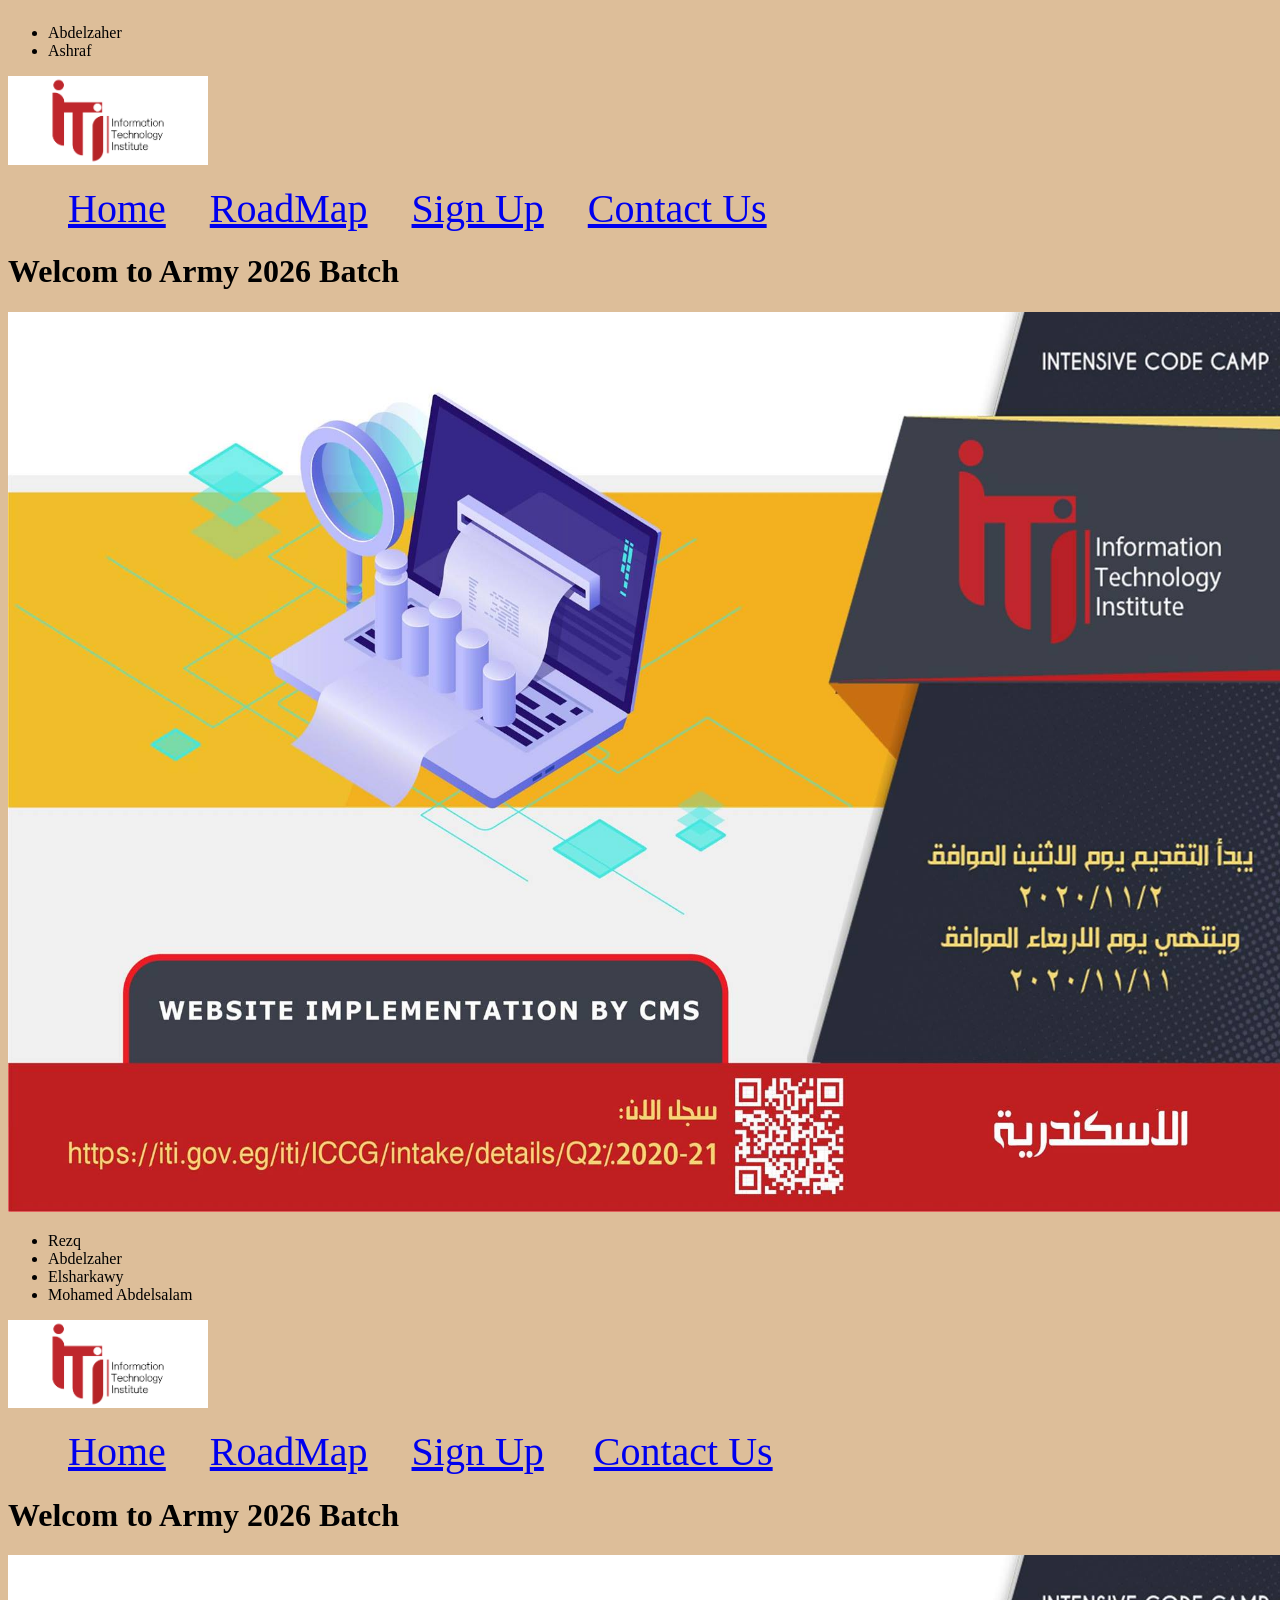
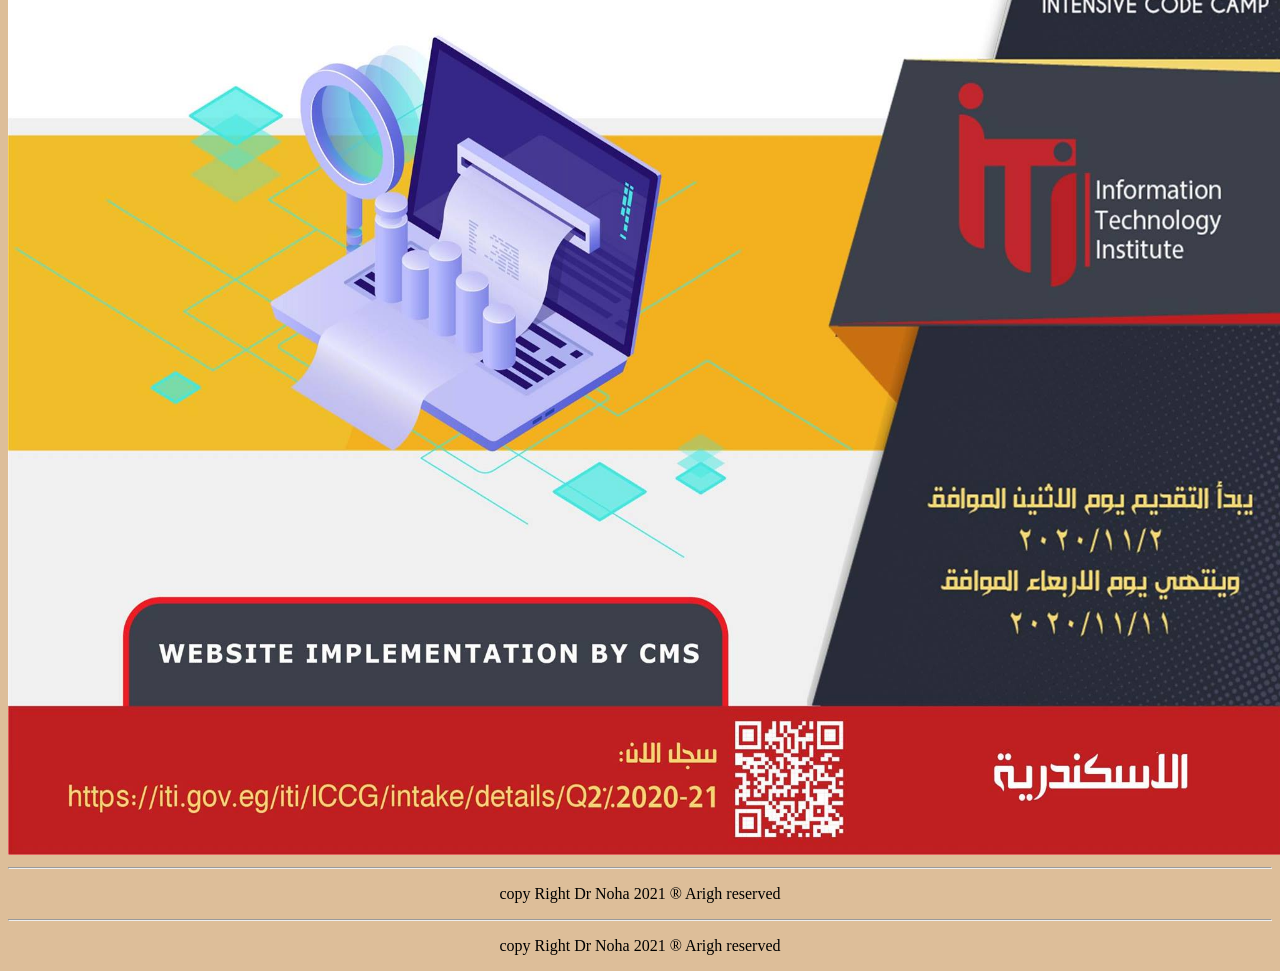
<file: index.html>
<!doctype html>
<html lang="en">
  <head>
    <meta charset="UTF-8" />
    <meta name="viewport" content="width=device-width, initial-scale=1.0" />
    <title>Document</title>
    <link rel="stylesheet" href="src/style.css" />
  </head>
  <body>
    <header>
      <div class="logo_div">
        <ul>
          <li>Abdelzaher</li>
          <li>Ashraf</li>
        </ul>
        <img class="logo" src="/img/ITI_logo.png" alt="ITI Logo" />
      </div>
      <div class="manu_div">
        <ul>
          <li class="manu_item"><a href="index.html">Home</a></li>
          <li class="manu_item"><a href="roadmapPage.html">RoadMap</a></li>
          <!-- <li  class="manu_item">Regester Form</li> -->
          <li class="manu_item"><a href="register_user.html">Sign Up</a></li>
          <li class="manu_item">
            <a href="https://internal.iti.gov.eg/">Contact Us</a>
          </li>
        </ul>
      </div>
      <h1>Welcom to Army 2026 Batch</h1>
    </header>
    <a href="/roadmapPage.html"
      ><img style="width: 100vw; height: 100vh" src="img/indexPage.jpg" alt=""
    /></a>

      <ul>
        <li>Rezq</li>
        <li>Abdelzaher</li>
        <li>Elsharkawy</li>
        <li>Mohamed Abdelsalam</li>
      </ul>
    <img class="logo" src="/img/ITI_logo.png" alt="ITI Logo">
  </div>
    <div class="manu_div">
      <ul>
        <li class="manu_item"> <a href="index.html">Home</a></li>
        <li  class="manu_item"><a href="roadmapPage.html">RoadMap</a></li>
        <!-- <li  class="manu_item">Regester Form</li> -->
        <li  class="manu_item" ><a href="register_user.html">Sign Up</a> </li>
        <li class="manu_item"> <a href="https://internal.iti.gov.eg/">Contact Us</a></li>
      </ul>  
    </div>
        <h1> Welcom to Army 2026 Batch</h1>
  </header>
    <a href="/roadmapPage.html"><img style=" width: 100vw;height: 100vh" src="img/indexPage.jpg" alt=""></a>

    <hr>
    <p style=" text-align: center;"> copy Right Dr Noha 2021 &reg; Arigh reserved</p>

    
</body>
</html>
    <hr />
    <p style="text-align: center">
      copy Right Dr Noha 2021 &reg; Arigh reserved
    </p>
  </body>
</html>
</file>
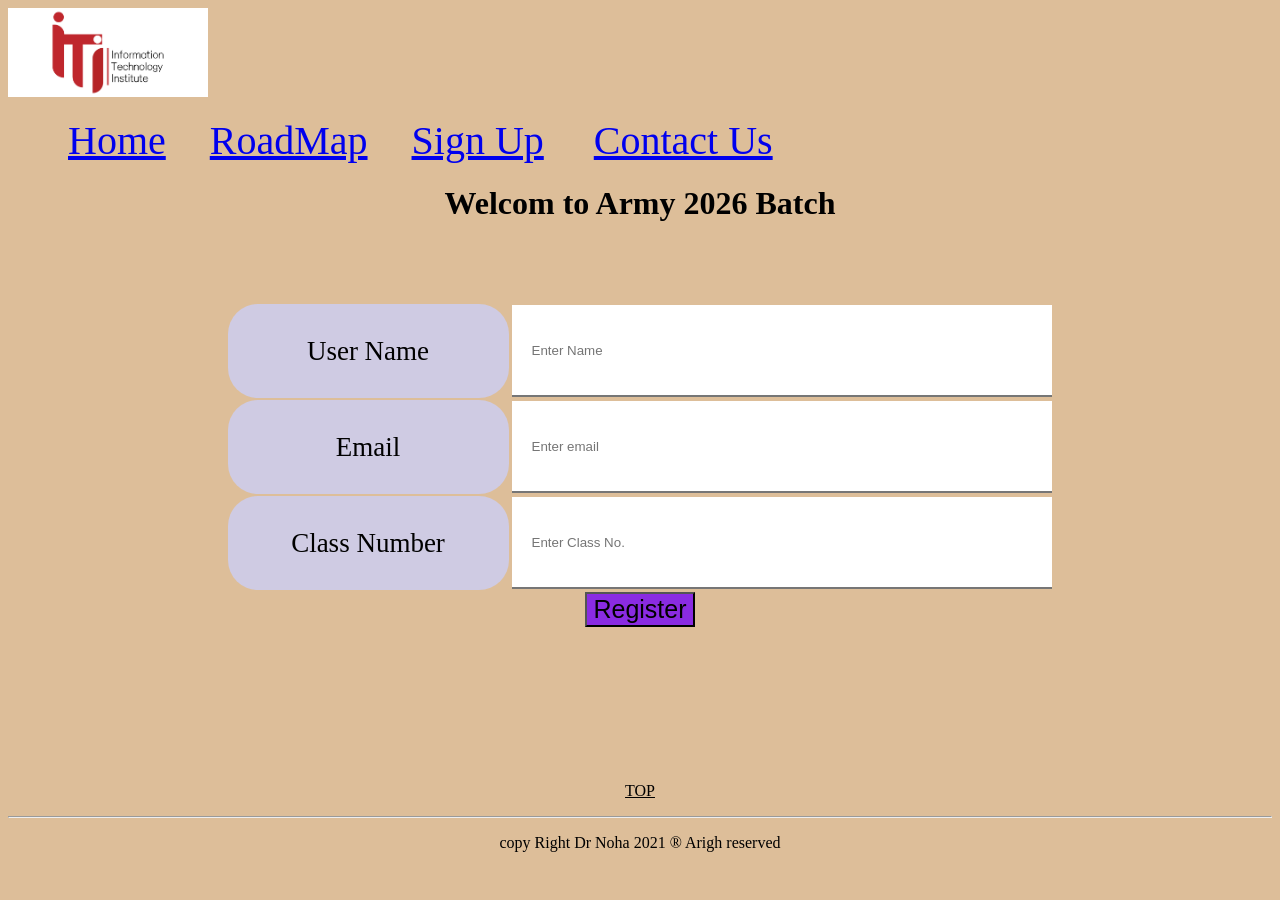
<file: register_user.html>
<!DOCTYPE html>
<html lang="en">

<head>
    <meta charset="UTF-8">
    <meta name="viewport" content="width=device-width, initial-scale=1.0">
    <title>Roadmap</title>
    <link rel="stylesheet" href="src/style.css">
</head>

<body>
    <header>
        <div class="logo_div">
            <img class="logo" src="/img/ITI_logo.png" alt="ITI Logo">
        </div>
        <div class="manu_div">
            <ul>
                <li class="manu_item"> <a href="index.html">Home</a></li>
                <li class="manu_item"><a href="roadmapPage.html">RoadMap</a></li>
                <!-- <li  class="manu_item">Regester Form</li> -->
                <li class="manu_item"><a href="register_user.html">Sign Up</a> </li>
                <li class="manu_item"> <a href="https://internal.iti.gov.eg/">Contact Us</a></li>
            </ul>
        </div>
        <center>
            <h1>Welcom to Army 2026 Batch</h1>
        </center>
    </header>


    <center>
        <div class="reg_form">
        <form action="">
            <table>
                <tr>
                    <td class="td_style"> <label for="">User Name</label></td>
                    <td><input type="text" value="" placeholder="Enter Name"></td>
                </tr>
                <tr>
                    <td class="td_style"> <label for="">Email</label></td>
                    <td><input type="email" value="" placeholder="Enter email"></td>
                </tr>
                <tr>
                    <td class="td_style"><label for="">Class Number</label></td>
                    <td><input type="number" value="" placeholder="Enter Class No."></td>
                </tr>

            </table>
            <button type="submit" value="">Register</button>
        </form>
        </div>
    </center>


    <p style=" text-align: center; text-decoration: underline;"><a onclick="topFunction()">TOP</a></p>



    <hr>
    <p style=" text-align: center;"> copy Right Dr Noha 2021 &reg; Arigh reserved</p>

    <script>
        function topFunction() {
            document.body.scrollTop = 0; // For Safari
            document.documentElement.scrollTop = 0; // For Chrome, Firefox, IE and Opera
        }
    </script>
</body>

</html>
</file>
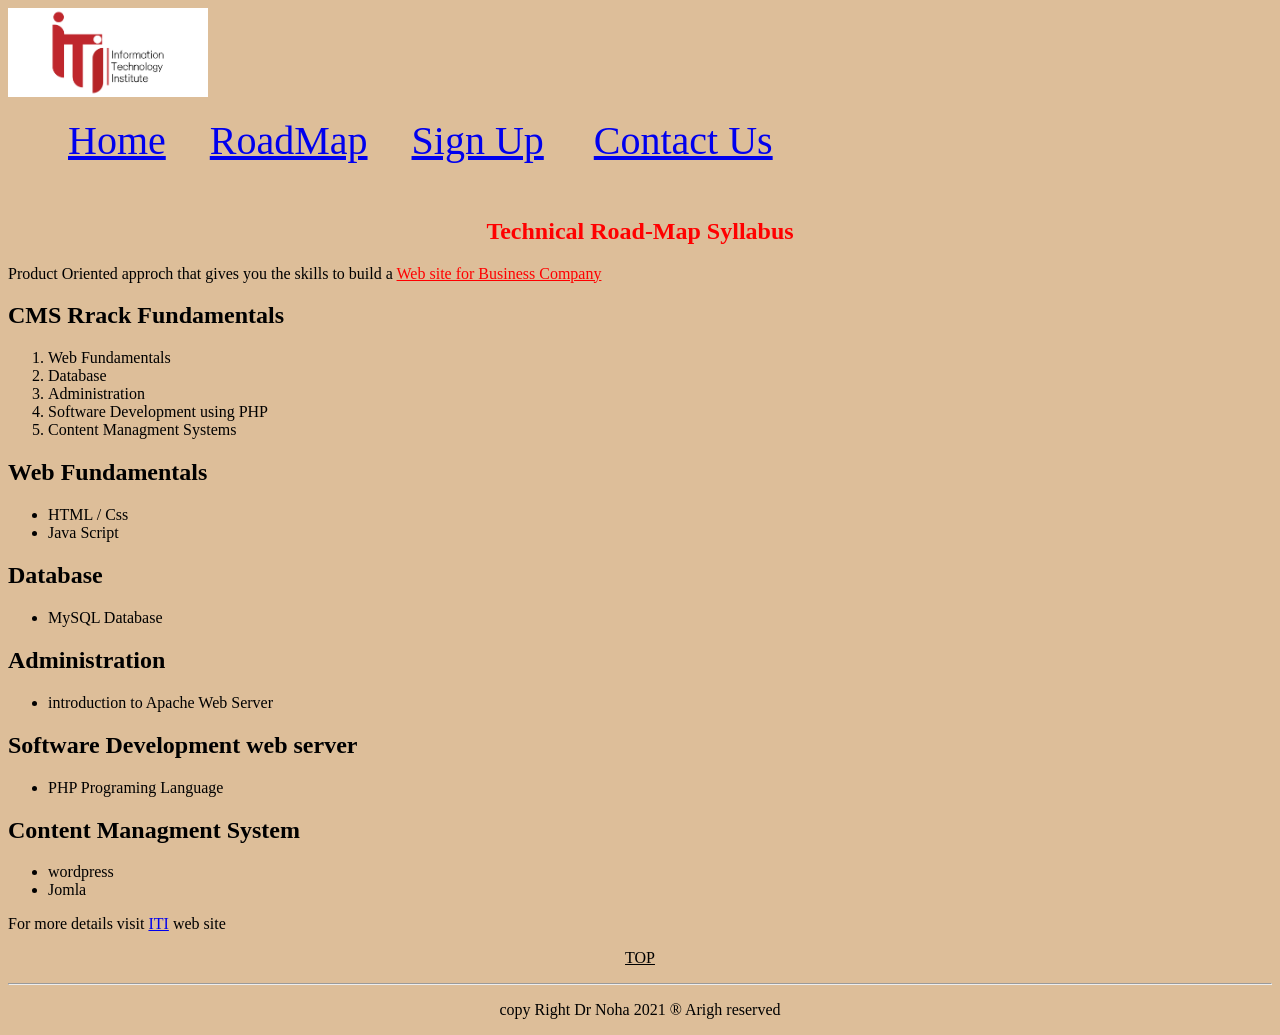
<file: roadmapPage.html>
<!DOCTYPE html>
<html lang="en">

<head>
  <meta charset="UTF-8">
  <meta name="viewport" content="width=device-width, initial-scale=1.0">
  <title>Roadmap</title>
  <link rel="stylesheet" href="src/style.css">
</head>

<body>
  <header>
    <div class="logo_div">
      <img class="logo" src="/img/ITI_logo.png" alt="ITI Logo">
    </div>
    <div class="manu_div">
      <ul>
        <li class="manu_item"> <a href="index.html">Home</a></li>
        <li class="manu_item"><a href="roadmapPage.html">RoadMap</a></li>
        <!-- <li  class="manu_item">Regester Form</li> -->
        <li class="manu_item"><a href="register_user.html">Sign Up</a> </li>
        <li class="manu_item"> <a href="https://internal.iti.gov.eg/">Contact Us</a></li>
      </ul>
    </div>

  </header>
  <br>
  <h2 style="color: red; text-align: center; font-weight: bold;">Technical Road-Map Syllabus</h2>

  <p>Product Oriented approch that gives you the skills to build a <span
      style="color: red; text-decoration-line: underline;">Web site for Business Company</span></a></p>

  <h2>CMS Rrack Fundamentals</h2>
  <ol>
    <li>Web Fundamentals</li>
    <li>Database </li>
    <li>Administration</li>
    <li>Software Development using PHP</li>
    <li>Content Managment Systems</li>
  </ol>

  <h2>Web Fundamentals</h2>
  <ul>
    <li>HTML / Css</li>
    <li>Java Script</li>

  </ul>
  <h2>Database</h2>
  <ul>
    <li>MySQL Database</li>


  </ul>
  <h2>Administration</h2>
  <ul>
    <li>introduction to Apache Web Server</li>


  </ul>
  <h2>Software Development web server</h2>
  <ul>
    <li> PHP Programing Language</li>


  </ul>

  <h2>Content Managment System</h2>
  <ul>
    <li>wordpress</li>
    <li>Jomla</li>
  </ul>
  <p>For more details visit <a href="https://internal.iti.gov.eg/">ITI</a> web site</p>

  <p style=" text-align: center; text-decoration: underline;"><a onclick="topFunction()">TOP</a></p>



  <hr>
  <p style=" text-align: center;"> copy Right Dr Noha 2021 &reg; Arigh reserved</p>

  <script>
    function topFunction() {
      document.body.scrollTop = 0; // For Safari
      document.documentElement.scrollTop = 0; // For Chrome, Firefox, IE and Opera
    }
  </script>
</body>

</html>
</file>
<file: src/style.css>
.manu_item{
    display: inline;
    padding: 20px;
    font-size: 40px;
    
}
.manu_div{
    display: inline ;
    align-items: center;
}
.logo{
    /* display: inline; */
    width: 200px;
     
}
.logo_div{
 align-content: center;
}
.td_style{
       background-color: #cfcbe3;
    padding: 20px;
    border-radius: 30px;
    width: 241px;
    text-align: center;
}
table{
    font-size: 27px;
   
}
button{
        font-size: 25px;
        background-color: blueviolet;
}
.reg_form{
    height: 400px;
    margin: 80px;
}
input {
    height: 50px;
    border-top: 0px;
    border-left: 0px;
     border-right: 0px;
     width: 500px;
     padding: 20px;
}
table{
    /* width: 100%; */
}
body{
    background-color: rgb(221, 190, 153);
}
</file>
